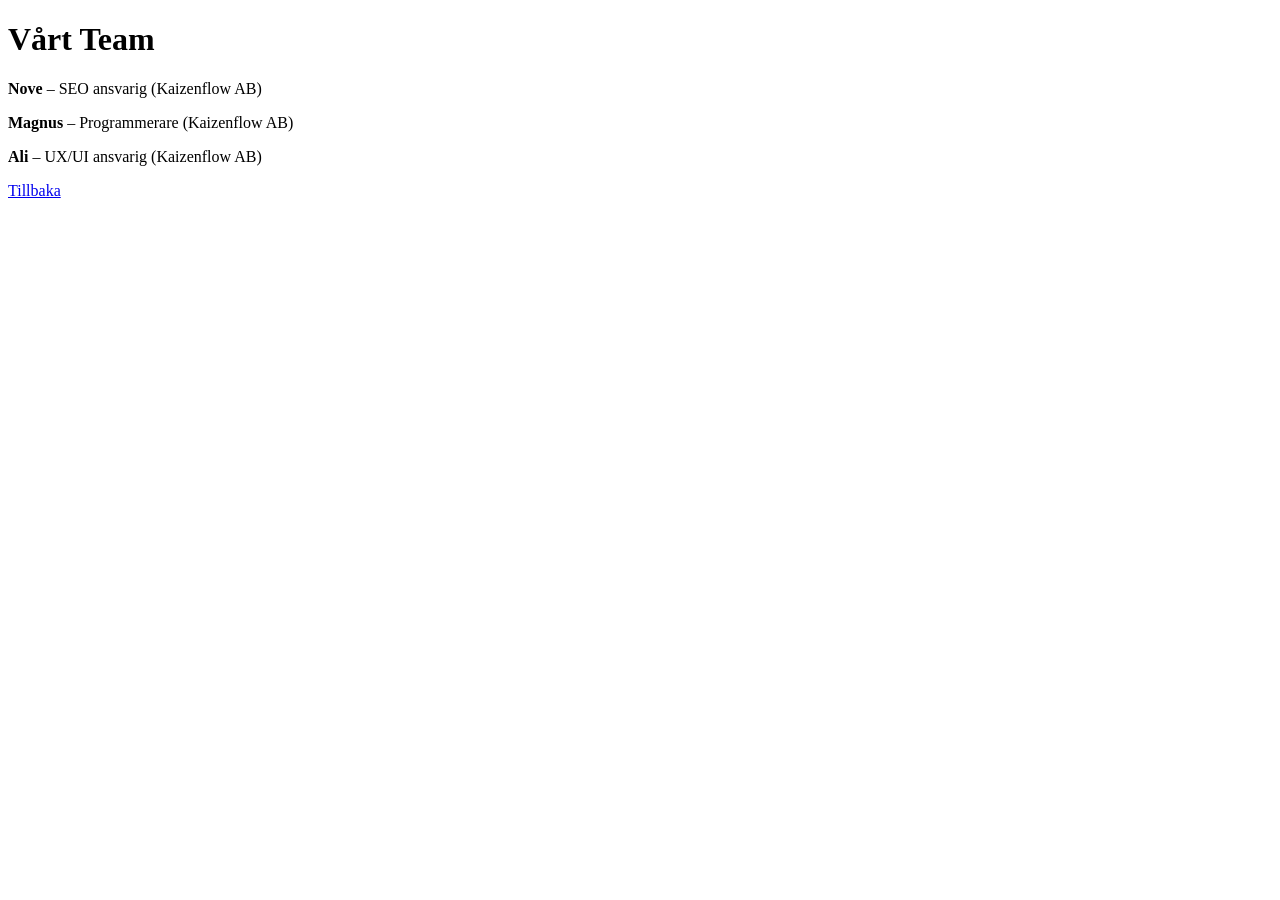
<file: team.html>
<!DOCTYPE html>
<html lang="sv">
<head>
  <meta charset="UTF-8">
  <title>Team</title>
</head>
<body>
<h1>Vårt Team</h1>
<p><b>Nove</b> – SEO ansvarig (Kaizenflow AB)</p>
<p><b>Magnus</b> – Programmerare (Kaizenflow AB)</p>
<p><b>Ali</b> – UX/UI ansvarig (Kaizenflow AB)</p>
<a href="index.html">Tillbaka</a>
</body>
</html>
</file>
